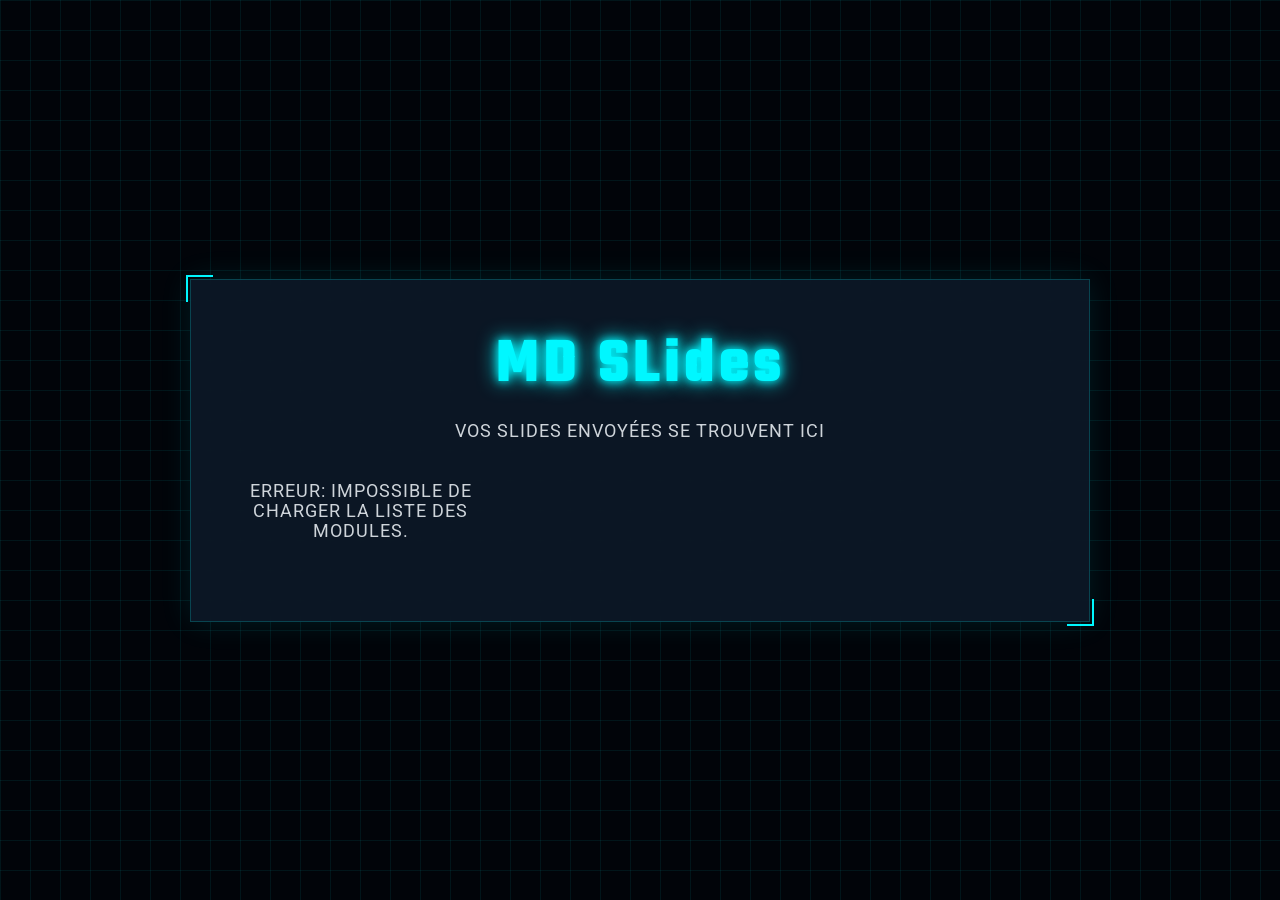
<file: index.html>
<!DOCTYPE html>
<html lang="fr">
<head>
    <meta charset="UTF-8">
    <meta name="viewport" content="width=device-width, initial-scale=1.0">
    <title>MD Slides</title>
    <link rel="stylesheet" href="style.css">
    <link rel="preconnect" href="https://fonts.googleapis.com">
    <link rel="preconnect" href="https://fonts.gstatic.com" crossorigin>
    <link href="https://fonts.googleapis.com/css2?family=Roboto:wght@400;700&family=Teko:wght@600&display=swap" rel="stylesheet">
</head>
<body>

    <main class="tech-container">
        <h1>MD SLides</h1>
        <p>Vos slides envoyées se trouvent ici</p>

        <!-- Ce conteneur sera rempli dynamiquement par le script -->
        <div class="button-grid" id="button-container">
            <p id="loading-message">Chargement des modules...</p>
        </div>
    </main>

    <script>
    // --- CONFIGURATION ---
    // MODIFIEZ CES DEUX LIGNES AVEC VOTRE NOM D'UTILISATEUR ET LE NOM DE VOTRE DÉPÔT GITHUB
    const GITHUB_USER = "hamiltonrmat";
    const GITHUB_REPO = "mdslides";
    // -------------------

    // Fonction pour formater le nom de fichier en un titre propre
    function formatFileName(fileName) {
        // Enlève l'extension .html
        let title = fileName.replace('.html', '');
        // Remplace les tirets et underscores par des espaces
        title = title.replace(/[-_]/g, ' ');
        // Met la première lettre de chaque mot en majuscule
        return title.replace(/\b\w/g, char => char.toUpperCase());
    }

    // Le script s'exécute une fois que le contenu de la page est chargé
    document.addEventListener('DOMContentLoaded', () => {
        const container = document.getElementById('button-container');
        const loadingMessage = document.getElementById('loading-message');
        
        // On construit l'URL de l'API GitHub pour lister le contenu de la racine du dépôt
        const apiUrl = `https://api.github.com/repos/${GITHUB_USER}/${GITHUB_REPO}/contents/`;

        fetch(apiUrl)
            .then(response => response.json())
            .then(files => {
                // On s'assure que la réponse est bien un tableau (sinon c'est une erreur)
                if (!Array.isArray(files)) {
                    throw new Error("La réponse de l'API n'est pas valide. Vérifiez le nom d'utilisateur et du dépôt.");
                }
                
                // On vide le message de chargement
                container.innerHTML = '';

                const htmlFiles = files
                    .filter(file => 
                        // On ne garde que les fichiers...
                        file.type === 'file' && 
                        // ...qui se terminent par .html...
                        file.name.endsWith('.html') &&
                        // ...et qui ne sont pas la page d'accueil elle-même.
                        file.name !== 'index.html'
                    )
                    // On peut trier les fichiers par ordre alphabétique
                    .sort((a, b) => a.name.localeCompare(b.name));
                
                if (htmlFiles.length === 0) {
                    container.innerHTML = '<p>Aucun module trouvé.</p>';
                    return;
                }

                // Pour chaque fichier HTML trouvé, on crée un bouton
                htmlFiles.forEach(file => {
                    const button = document.createElement('a');
                    button.href = file.name; // Le lien est simplement le nom du fichier
                    button.className = 'service-button'; // On applique le style CSS existant
                    button.textContent = formatFileName(file.name); // Le texte du bouton est le nom formaté

                    container.appendChild(button); // On ajoute le bouton à la grille
                });
            })
            .catch(error => {
                console.error("Erreur lors de la récupération des fichiers :", error);
                loadingMessage.textContent = "Erreur: Impossible de charger la liste des modules.";
            });
    });
    </script>

</body>
</html>
</file>
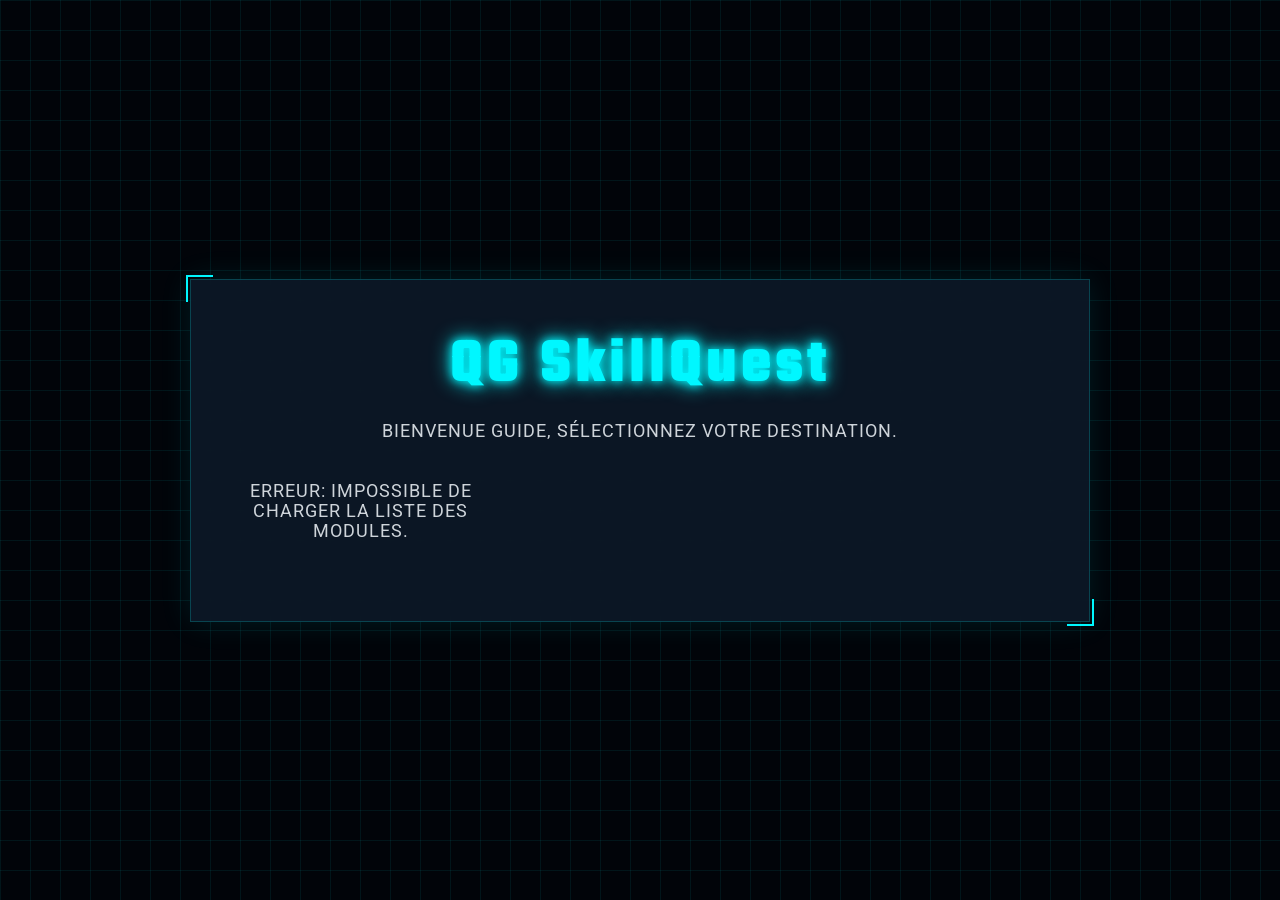
<file: home.html>
<!DOCTYPE html>
<html lang="fr">
<head>
    <meta charset="UTF-8">
    <meta name="viewport" content="width=device-width, initial-scale=1.0">
    <title>QG SkillQuest</title>
    <link rel="stylesheet" href="style.css">
    <link rel="preconnect" href="https://fonts.googleapis.com">
    <link rel="preconnect" href="https://fonts.gstatic.com" crossorigin>
    <link href="https://fonts.googleapis.com/css2?family=Roboto:wght@400;700&family=Teko:wght@600&display=swap" rel="stylesheet">
</head>
<body>

    <main class="tech-container">
        <h1>QG SkillQuest</h1>
        <p>Bienvenue Guide, sélectionnez votre destination.</p>

        <!-- Ce conteneur sera rempli dynamiquement par le script -->
        <div class="button-grid" id="button-container">
            <p id="loading-message">Chargement des modules...</p>
        </div>
    </main>

    <script>
    // --- CONFIGURATION ---
    // MODIFIEZ CES DEUX LIGNES AVEC VOTRE NOM D'UTILISATEUR ET LE NOM DE VOTRE DÉPÔT GITHUB
    const GITHUB_USER = "votre-nom-d-utilisateur-github";
    const GITHUB_REPO = "le-nom-de-votre-depot";
    // -------------------

    // Fonction pour formater le nom de fichier en un titre propre
    function formatFileName(fileName) {
        // Enlève l'extension .html
        let title = fileName.replace('.html', '');
        // Remplace les tirets et underscores par des espaces
        title = title.replace(/[-_]/g, ' ');
        // Met la première lettre de chaque mot en majuscule
        return title.replace(/\b\w/g, char => char.toUpperCase());
    }

    // Le script s'exécute une fois que le contenu de la page est chargé
    document.addEventListener('DOMContentLoaded', () => {
        const container = document.getElementById('button-container');
        const loadingMessage = document.getElementById('loading-message');
        
        // On construit l'URL de l'API GitHub pour lister le contenu de la racine du dépôt
        const apiUrl = `https://api.github.com/repos/${GITHUB_USER}/${GITHUB_REPO}/contents/`;

        fetch(apiUrl)
            .then(response => response.json())
            .then(files => {
                // On s'assure que la réponse est bien un tableau (sinon c'est une erreur)
                if (!Array.isArray(files)) {
                    throw new Error("La réponse de l'API n'est pas valide. Vérifiez le nom d'utilisateur et du dépôt.");
                }
                
                // On vide le message de chargement
                container.innerHTML = '';

                const htmlFiles = files
                    .filter(file => 
                        // On ne garde que les fichiers...
                        file.type === 'file' && 
                        // ...qui se terminent par .html...
                        file.name.endsWith('.html') &&
                        // ...et qui ne sont pas la page d'accueil elle-même.
                        file.name !== 'index.html'
                    )
                    // On peut trier les fichiers par ordre alphabétique
                    .sort((a, b) => a.name.localeCompare(b.name));
                
                if (htmlFiles.length === 0) {
                    container.innerHTML = '<p>Aucun module trouvé.</p>';
                    return;
                }

                // Pour chaque fichier HTML trouvé, on crée un bouton
                htmlFiles.forEach(file => {
                    const button = document.createElement('a');
                    button.href = file.name; // Le lien est simplement le nom du fichier
                    button.className = 'service-button'; // On applique le style CSS existant
                    button.textContent = formatFileName(file.name); // Le texte du bouton est le nom formaté

                    container.appendChild(button); // On ajoute le bouton à la grille
                });
            })
            .catch(error => {
                console.error("Erreur lors de la récupération des fichiers :", error);
                loadingMessage.textContent = "Erreur: Impossible de charger la liste des modules.";
            });
    });
    </script>

</body>
</html>
</file>
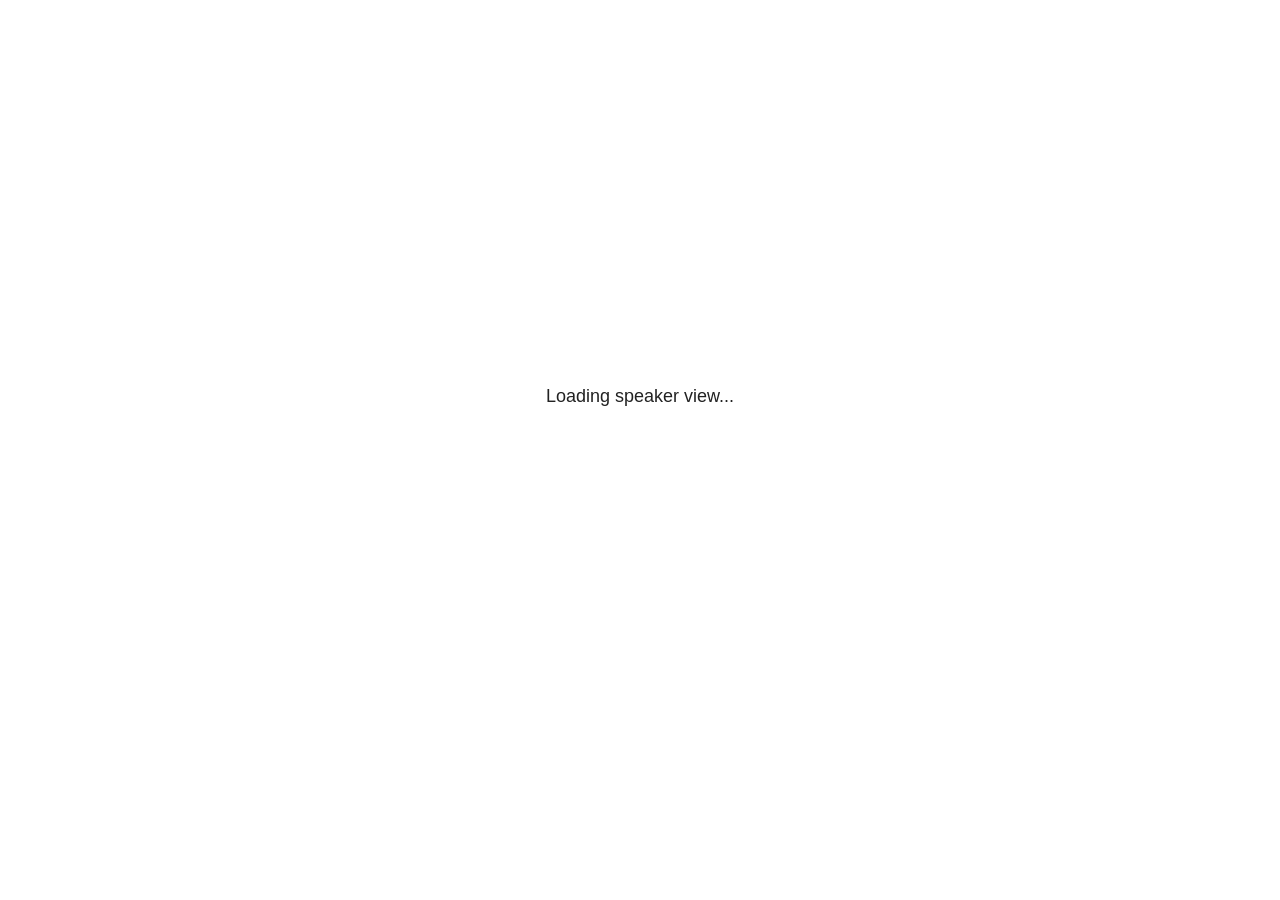
<file: plugin/notes/speaker-view.html>
<!--
	NOTE: You need to build the notes plugin after making changes to this file.
-->
<html lang="en">
	<head>
		<meta charset="utf-8">

		<title>reveal.js - Speaker View</title>

		<style>
			body {
				font-family: Helvetica;
				font-size: 18px;
			}

			#current-slide,
			#upcoming-slide,
			#speaker-controls {
				padding: 6px;
				box-sizing: border-box;
				-moz-box-sizing: border-box;
			}

			#current-slide iframe,
			#upcoming-slide iframe {
				width: 100%;
				height: 100%;
				border: 1px solid #ddd;
			}

			#current-slide .label,
			#upcoming-slide .label {
				position: absolute;
				top: 10px;
				left: 10px;
				z-index: 2;
			}

			#connection-status {
				position: absolute;
				top: 0;
				left: 0;
				width: 100%;
				height: 100%;
				z-index: 20;
				padding: 30% 20% 20% 20%;
				font-size: 18px;
				color: #222;
				background: #fff;
				text-align: center;
				box-sizing: border-box;
				line-height: 1.4;
			}

			.overlay-element {
				height: 34px;
				line-height: 34px;
				padding: 0 10px;
				text-shadow: none;
				background: rgba( 220, 220, 220, 0.8 );
				color: #222;
				font-size: 14px;
			}

			.overlay-element.interactive:hover {
				background: rgba( 220, 220, 220, 1 );
			}

			#current-slide {
				position: absolute;
				width: 60%;
				height: 100%;
				top: 0;
				left: 0;
				padding-right: 0;
			}

			#upcoming-slide {
				position: absolute;
				width: 40%;
				height: 40%;
				right: 0;
				top: 0;
			}

			/* Speaker controls */
			#speaker-controls {
				position: absolute;
				top: 40%;
				right: 0;
				width: 40%;
				height: 60%;
				overflow: auto;
				font-size: 18px;
			}

				.speaker-controls-time.hidden,
				.speaker-controls-notes.hidden {
					display: none;
				}

				.speaker-controls-time .label,
				.speaker-controls-pace .label,
				.speaker-controls-notes .label {
					text-transform: uppercase;
					font-weight: normal;
					font-size: 0.66em;
					color: #666;
					margin: 0;
				}

				.speaker-controls-time, .speaker-controls-pace {
					border-bottom: 1px solid rgba( 200, 200, 200, 0.5 );
					margin-bottom: 10px;
					padding: 10px 16px;
					padding-bottom: 20px;
					cursor: pointer;
				}

				.speaker-controls-time .reset-button {
					opacity: 0;
					float: right;
					color: #666;
					text-decoration: none;
				}
				.speaker-controls-time:hover .reset-button {
					opacity: 1;
				}

				.speaker-controls-time .timer,
				.speaker-controls-time .clock {
					width: 50%;
				}

				.speaker-controls-time .timer,
				.speaker-controls-time .clock,
				.speaker-controls-time .pacing .hours-value,
				.speaker-controls-time .pacing .minutes-value,
				.speaker-controls-time .pacing .seconds-value {
					font-size: 1.9em;
				}

				.speaker-controls-time .timer {
					float: left;
				}

				.speaker-controls-time .clock {
					float: right;
					text-align: right;
				}

				.speaker-controls-time span.mute {
					opacity: 0.3;
				}

				.speaker-controls-time .pacing-title {
					margin-top: 5px;
				}

				.speaker-controls-time .pacing.ahead {
					color: blue;
				}

				.speaker-controls-time .pacing.on-track {
					color: green;
				}

				.speaker-controls-time .pacing.behind {
					color: red;
				}

				.speaker-controls-notes {
					padding: 10px 16px;
				}

				.speaker-controls-notes .value {
					margin-top: 5px;
					line-height: 1.4;
					font-size: 1.2em;
				}

			/* Layout selector */
			#speaker-layout {
				position: absolute;
				top: 10px;
				right: 10px;
				color: #222;
				z-index: 10;
			}
				#speaker-layout select {
					position: absolute;
					width: 100%;
					height: 100%;
					top: 0;
					left: 0;
					border: 0;
					box-shadow: 0;
					cursor: pointer;
					opacity: 0;

					font-size: 1em;
					background-color: transparent;

					-moz-appearance: none;
					-webkit-appearance: none;
					-webkit-tap-highlight-color: rgba(0, 0, 0, 0);
				}

				#speaker-layout select:focus {
					outline: none;
					box-shadow: none;
				}

			.clear {
				clear: both;
			}

			/* Speaker layout: Wide */
			body[data-speaker-layout="wide"] #current-slide,
			body[data-speaker-layout="wide"] #upcoming-slide {
				width: 50%;
				height: 45%;
				padding: 6px;
			}

			body[data-speaker-layout="wide"] #current-slide {
				top: 0;
				left: 0;
			}

			body[data-speaker-layout="wide"] #upcoming-slide {
				top: 0;
				left: 50%;
			}

			body[data-speaker-layout="wide"] #speaker-controls {
				top: 45%;
				left: 0;
				width: 100%;
				height: 50%;
				font-size: 1.25em;
			}

			/* Speaker layout: Tall */
			body[data-speaker-layout="tall"] #current-slide,
			body[data-speaker-layout="tall"] #upcoming-slide {
				width: 45%;
				height: 50%;
				padding: 6px;
			}

			body[data-speaker-layout="tall"] #current-slide {
				top: 0;
				left: 0;
			}

			body[data-speaker-layout="tall"] #upcoming-slide {
				top: 50%;
				left: 0;
			}

			body[data-speaker-layout="tall"] #speaker-controls {
				padding-top: 40px;
				top: 0;
				left: 45%;
				width: 55%;
				height: 100%;
				font-size: 1.25em;
			}

			/* Speaker layout: Notes only */
			body[data-speaker-layout="notes-only"] #current-slide,
			body[data-speaker-layout="notes-only"] #upcoming-slide {
				display: none;
			}

			body[data-speaker-layout="notes-only"] #speaker-controls {
				padding-top: 40px;
				top: 0;
				left: 0;
				width: 100%;
				height: 100%;
				font-size: 1.25em;
			}

			@media screen and (max-width: 1080px) {
				body[data-speaker-layout="default"] #speaker-controls {
					font-size: 16px;
				}
			}

			@media screen and (max-width: 900px) {
				body[data-speaker-layout="default"] #speaker-controls {
					font-size: 14px;
				}
			}

			@media screen and (max-width: 800px) {
				body[data-speaker-layout="default"] #speaker-controls {
					font-size: 12px;
				}
			}

		</style>
	</head>

	<body>

		<div id="connection-status">Loading speaker view...</div>

		<div id="current-slide"></div>
		<div id="upcoming-slide"><span class="overlay-element label">Upcoming</span></div>
		<div id="speaker-controls">
			<div class="speaker-controls-time">
				<h4 class="label">Time <span class="reset-button">Click to Reset</span></h4>
				<div class="clock">
					<span class="clock-value">0:00 AM</span>
				</div>
				<div class="timer">
					<span class="hours-value">00</span><span class="minutes-value">:00</span><span class="seconds-value">:00</span>
				</div>
				<div class="clear"></div>

				<h4 class="label pacing-title" style="display: none">Pacing – Time to finish current slide</h4>
				<div class="pacing" style="display: none">
					<span class="hours-value">00</span><span class="minutes-value">:00</span><span class="seconds-value">:00</span>
				</div>
			</div>

			<div class="speaker-controls-notes hidden">
				<h4 class="label">Notes</h4>
				<div class="value"></div>
			</div>
		</div>
		<div id="speaker-layout" class="overlay-element interactive">
			<span class="speaker-layout-label"></span>
			<select class="speaker-layout-dropdown"></select>
		</div>

		<script>

			(function() {

				var notes,
					notesValue,
					currentState,
					currentSlide,
					upcomingSlide,
					layoutLabel,
					layoutDropdown,
					pendingCalls = {},
					lastRevealApiCallId = 0,
					connected = false,
					whitelistedWindows = [window.opener];

				var SPEAKER_LAYOUTS = {
					'default': 'Default',
					'wide': 'Wide',
					'tall': 'Tall',
					'notes-only': 'Notes only'
				};

				setupLayout();

				var connectionStatus = document.querySelector( '#connection-status' );
				var connectionTimeout = setTimeout( function() {
					connectionStatus.innerHTML = 'Error connecting to main window.<br>Please try closing and reopening the speaker view.';
				}, 5000 );
;
				window.addEventListener( 'message', function( event ) {

					// Validate the origin of this message to prevent XSS
					if( window.location.origin !== event.origin && whitelistedWindows.indexOf( event.source ) === -1 ) {
						return;
					}

					clearTimeout( connectionTimeout );
					connectionStatus.style.display = 'none';

					var data = JSON.parse( event.data );

					// The overview mode is only useful to the reveal.js instance
					// where navigation occurs so we don't sync it
					if( data.state ) delete data.state.overview;

					// Messages sent by the notes plugin inside of the main window
					if( data && data.namespace === 'reveal-notes' ) {
						if( data.type === 'connect' ) {
							handleConnectMessage( data );
						}
						else if( data.type === 'state' ) {
							handleStateMessage( data );
						}
						else if( data.type === 'return' ) {
							pendingCalls[data.callId](data.result);
							delete pendingCalls[data.callId];
						}
					}
					// Messages sent by the reveal.js inside of the current slide preview
					else if( data && data.namespace === 'reveal' ) {
						if( /ready/.test( data.eventName ) ) {
							// Send a message back to notify that the handshake is complete
							window.opener.postMessage( JSON.stringify({ namespace: 'reveal-notes', type: 'connected'} ), '*' );
						}
						else if( /slidechanged|fragmentshown|fragmenthidden|paused|resumed/.test( data.eventName ) && currentState !== JSON.stringify( data.state ) ) {

							dispatchStateToMainWindow( data.state );

						}
					}

				} );

				/**
				 * Updates the presentation in the main window to match the state
				 * of the presentation in the notes window.
				 */
				const dispatchStateToMainWindow = debounce(( state ) => {
					window.opener.postMessage( JSON.stringify({ method: 'setState', args: [ state ]} ), '*' );
				}, 500);

				/**
				 * Asynchronously calls the Reveal.js API of the main frame.
				 */
				function callRevealApi( methodName, methodArguments, callback ) {

					var callId = ++lastRevealApiCallId;
					pendingCalls[callId] = callback;
					window.opener.postMessage( JSON.stringify( {
						namespace: 'reveal-notes',
						type: 'call',
						callId: callId,
						methodName: methodName,
						arguments: methodArguments
					} ), '*' );

				}

				/**
				 * Called when the main window is trying to establish a
				 * connection.
				 */
				function handleConnectMessage( data ) {

					if( connected === false ) {
						connected = true;

						setupIframes( data );
						setupKeyboard();
						setupNotes();
						setupTimer();
						setupHeartbeat();
					}

				}

				/**
				 * Called when the main window sends an updated state.
				 */
				function handleStateMessage( data ) {

					// Store the most recently set state to avoid circular loops
					// applying the same state
					currentState = JSON.stringify( data.state );

					// No need for updating the notes in case of fragment changes
					if ( data.notes ) {
						notes.classList.remove( 'hidden' );
						notesValue.style.whiteSpace = data.whitespace;
						if( data.markdown ) {
							notesValue.innerHTML = marked( data.notes );
						}
						else {
							notesValue.innerHTML = data.notes;
						}
					}
					else {
						notes.classList.add( 'hidden' );
					}

					// Update the note slides
					currentSlide.contentWindow.postMessage( JSON.stringify({ method: 'setState', args: [ data.state ] }), '*' );
					upcomingSlide.contentWindow.postMessage( JSON.stringify({ method: 'setState', args: [ data.state ] }), '*' );
					upcomingSlide.contentWindow.postMessage( JSON.stringify({ method: 'next' }), '*' );

				}

				// Limit to max one state update per X ms
				handleStateMessage = debounce( handleStateMessage, 200 );

				/**
				 * Forward keyboard events to the current slide window.
				 * This enables keyboard events to work even if focus
				 * isn't set on the current slide iframe.
				 *
				 * Block F5 default handling, it reloads and disconnects
				 * the speaker notes window.
				 */
				function setupKeyboard() {

					document.addEventListener( 'keydown', function( event ) {
						if( event.keyCode === 116 || ( event.metaKey && event.keyCode === 82 ) ) {
							event.preventDefault();
							return false;
						}
						currentSlide.contentWindow.postMessage( JSON.stringify({ method: 'triggerKey', args: [ event.keyCode ] }), '*' );
					} );

				}

				/**
				 * Creates the preview iframes.
				 */
				function setupIframes( data ) {

					var params = [
						'receiver',
						'progress=false',
						'history=false',
						'transition=none',
						'autoSlide=0',
						'backgroundTransition=none'
					].join( '&' );

					var urlSeparator = /\?/.test(data.url) ? '&' : '?';
					var hash = '#/' + data.state.indexh + '/' + data.state.indexv;
					var currentURL = data.url + urlSeparator + params + '&postMessageEvents=true' + hash;
					var upcomingURL = data.url + urlSeparator + params + '&controls=false' + hash;

					currentSlide = document.createElement( 'iframe' );
					currentSlide.setAttribute( 'width', 1280 );
					currentSlide.setAttribute( 'height', 1024 );
					currentSlide.setAttribute( 'src', currentURL );
					document.querySelector( '#current-slide' ).appendChild( currentSlide );

					upcomingSlide = document.createElement( 'iframe' );
					upcomingSlide.setAttribute( 'width', 640 );
					upcomingSlide.setAttribute( 'height', 512 );
					upcomingSlide.setAttribute( 'src', upcomingURL );
					document.querySelector( '#upcoming-slide' ).appendChild( upcomingSlide );

					whitelistedWindows.push( currentSlide.contentWindow, upcomingSlide.contentWindow );

				}

				/**
				 * Setup the notes UI.
				 */
				function setupNotes() {

					notes = document.querySelector( '.speaker-controls-notes' );
					notesValue = document.querySelector( '.speaker-controls-notes .value' );

				}

				/**
				 * We send out a heartbeat at all times to ensure we can
				 * reconnect with the main presentation window after reloads.
				 */
				function setupHeartbeat() {

					setInterval( () => {
						window.opener.postMessage( JSON.stringify({ namespace: 'reveal-notes', type: 'heartbeat'} ), '*' );
					}, 1000 );

				}

				function getTimings( callback ) {

					callRevealApi( 'getSlidesAttributes', [], function ( slideAttributes ) {
						callRevealApi( 'getConfig', [], function ( config ) {
							var totalTime = config.totalTime;
							var minTimePerSlide = config.minimumTimePerSlide || 0;
							var defaultTiming = config.defaultTiming;
							if ((defaultTiming == null) && (totalTime == null)) {
								callback(null);
								return;
							}
							// Setting totalTime overrides defaultTiming
							if (totalTime) {
								defaultTiming = 0;
							}
							var timings = [];
							for ( var i in slideAttributes ) {
								var slide = slideAttributes[ i ];
								var timing = defaultTiming;
								if( slide.hasOwnProperty( 'data-timing' )) {
									var t = slide[ 'data-timing' ];
									timing = parseInt(t);
									if( isNaN(timing) ) {
										console.warn("Could not parse timing '" + t + "' of slide " + i + "; using default of " + defaultTiming);
										timing = defaultTiming;
									}
								}
								timings.push(timing);
							}
							if ( totalTime ) {
								// After we've allocated time to individual slides, we summarize it and
								// subtract it from the total time
								var remainingTime = totalTime - timings.reduce( function(a, b) { return a + b; }, 0 );
								// The remaining time is divided by the number of slides that have 0 seconds
								// allocated at the moment, giving the average time-per-slide on the remaining slides
								var remainingSlides = (timings.filter( function(x) { return x == 0 }) ).length
								var timePerSlide = Math.round( remainingTime / remainingSlides, 0 )
								// And now we replace every zero-value timing with that average
								timings = timings.map( function(x) { return (x==0 ? timePerSlide : x) } );
							}
							var slidesUnderMinimum = timings.filter( function(x) { return (x < minTimePerSlide) } ).length
							if ( slidesUnderMinimum ) {
								message = "The pacing time for " + slidesUnderMinimum + " slide(s) is under the configured minimum of " + minTimePerSlide + " seconds. Check the data-timing attribute on individual slides, or consider increasing the totalTime or minimumTimePerSlide configuration options (or removing some slides).";
								alert(message);
							}
							callback( timings );
						} );
					} );

				}

				/**
				 * Return the number of seconds allocated for presenting
				 * all slides up to and including this one.
				 */
				function getTimeAllocated( timings, callback ) {

					callRevealApi( 'getSlidePastCount', [], function ( currentSlide ) {
						var allocated = 0;
						for (var i in timings.slice(0, currentSlide + 1)) {
							allocated += timings[i];
						}
						callback( allocated );
					} );

				}

				/**
				 * Create the timer and clock and start updating them
				 * at an interval.
				 */
				function setupTimer() {

					var start = new Date(),
					timeEl = document.querySelector( '.speaker-controls-time' ),
					clockEl = timeEl.querySelector( '.clock-value' ),
					hoursEl = timeEl.querySelector( '.hours-value' ),
					minutesEl = timeEl.querySelector( '.minutes-value' ),
					secondsEl = timeEl.querySelector( '.seconds-value' ),
					pacingTitleEl = timeEl.querySelector( '.pacing-title' ),
					pacingEl = timeEl.querySelector( '.pacing' ),
					pacingHoursEl = pacingEl.querySelector( '.hours-value' ),
					pacingMinutesEl = pacingEl.querySelector( '.minutes-value' ),
					pacingSecondsEl = pacingEl.querySelector( '.seconds-value' );

					var timings = null;
					getTimings( function ( _timings ) {

						timings = _timings;
						if (_timings !== null) {
							pacingTitleEl.style.removeProperty('display');
							pacingEl.style.removeProperty('display');
						}

						// Update once directly
						_updateTimer();

						// Then update every second
						setInterval( _updateTimer, 1000 );

					} );


					function _resetTimer() {

						if (timings == null) {
							start = new Date();
							_updateTimer();
						}
						else {
							// Reset timer to beginning of current slide
							getTimeAllocated( timings, function ( slideEndTimingSeconds ) {
								var slideEndTiming = slideEndTimingSeconds * 1000;
								callRevealApi( 'getSlidePastCount', [], function ( currentSlide ) {
									var currentSlideTiming = timings[currentSlide] * 1000;
									var previousSlidesTiming = slideEndTiming - currentSlideTiming;
									var now = new Date();
									start = new Date(now.getTime() - previousSlidesTiming);
									_updateTimer();
								} );
							} );
						}

					}

					timeEl.addEventListener( 'click', function() {
						_resetTimer();
						return false;
					} );

					function _displayTime( hrEl, minEl, secEl, time) {

						var sign = Math.sign(time) == -1 ? "-" : "";
						time = Math.abs(Math.round(time / 1000));
						var seconds = time % 60;
						var minutes = Math.floor( time / 60 ) % 60 ;
						var hours = Math.floor( time / ( 60 * 60 )) ;
						hrEl.innerHTML = sign + zeroPadInteger( hours );
						if (hours == 0) {
							hrEl.classList.add( 'mute' );
						}
						else {
							hrEl.classList.remove( 'mute' );
						}
						minEl.innerHTML = ':' + zeroPadInteger( minutes );
						if (hours == 0 && minutes == 0) {
							minEl.classList.add( 'mute' );
						}
						else {
							minEl.classList.remove( 'mute' );
						}
						secEl.innerHTML = ':' + zeroPadInteger( seconds );
					}

					function _updateTimer() {

						var diff, hours, minutes, seconds,
						now = new Date();

						diff = now.getTime() - start.getTime();

						clockEl.innerHTML = now.toLocaleTimeString( 'en-US', { hour12: true, hour: '2-digit', minute:'2-digit' } );
						_displayTime( hoursEl, minutesEl, secondsEl, diff );
						if (timings !== null) {
							_updatePacing(diff);
						}

					}

					function _updatePacing(diff) {

						getTimeAllocated( timings, function ( slideEndTimingSeconds ) {
							var slideEndTiming = slideEndTimingSeconds * 1000;

							callRevealApi( 'getSlidePastCount', [], function ( currentSlide ) {
								var currentSlideTiming = timings[currentSlide] * 1000;
								var timeLeftCurrentSlide = slideEndTiming - diff;
								if (timeLeftCurrentSlide < 0) {
									pacingEl.className = 'pacing behind';
								}
								else if (timeLeftCurrentSlide < currentSlideTiming) {
									pacingEl.className = 'pacing on-track';
								}
								else {
									pacingEl.className = 'pacing ahead';
								}
								_displayTime( pacingHoursEl, pacingMinutesEl, pacingSecondsEl, timeLeftCurrentSlide );
							} );
						} );
					}

				}

				/**
				 * Sets up the speaker view layout and layout selector.
				 */
				function setupLayout() {

					layoutDropdown = document.querySelector( '.speaker-layout-dropdown' );
					layoutLabel = document.querySelector( '.speaker-layout-label' );

					// Render the list of available layouts
					for( var id in SPEAKER_LAYOUTS ) {
						var option = document.createElement( 'option' );
						option.setAttribute( 'value', id );
						option.textContent = SPEAKER_LAYOUTS[ id ];
						layoutDropdown.appendChild( option );
					}

					// Monitor the dropdown for changes
					layoutDropdown.addEventListener( 'change', function( event ) {

						setLayout( layoutDropdown.value );

					}, false );

					// Restore any currently persisted layout
					setLayout( getLayout() );

				}

				/**
				 * Sets a new speaker view layout. The layout is persisted
				 * in local storage.
				 */
				function setLayout( value ) {

					var title = SPEAKER_LAYOUTS[ value ];

					layoutLabel.innerHTML = 'Layout' + ( title ? ( ': ' + title ) : '' );
					layoutDropdown.value = value;

					document.body.setAttribute( 'data-speaker-layout', value );

					// Persist locally
					if( supportsLocalStorage() ) {
						window.localStorage.setItem( 'reveal-speaker-layout', value );
					}

				}

				/**
				 * Returns the ID of the most recently set speaker layout
				 * or our default layout if none has been set.
				 */
				function getLayout() {

					if( supportsLocalStorage() ) {
						var layout = window.localStorage.getItem( 'reveal-speaker-layout' );
						if( layout ) {
							return layout;
						}
					}

					// Default to the first record in the layouts hash
					for( var id in SPEAKER_LAYOUTS ) {
						return id;
					}

				}

				function supportsLocalStorage() {

					try {
						localStorage.setItem('test', 'test');
						localStorage.removeItem('test');
						return true;
					}
					catch( e ) {
						return false;
					}

				}

				function zeroPadInteger( num ) {

					var str = '00' + parseInt( num );
					return str.substring( str.length - 2 );

				}

				/**
				 * Limits the frequency at which a function can be called.
				 */
				function debounce( fn, ms ) {

					var lastTime = 0,
						timeout;

					return function() {

						var args = arguments;
						var context = this;

						clearTimeout( timeout );

						var timeSinceLastCall = Date.now() - lastTime;
						if( timeSinceLastCall > ms ) {
							fn.apply( context, args );
							lastTime = Date.now();
						}
						else {
							timeout = setTimeout( function() {
								fn.apply( context, args );
								lastTime = Date.now();
							}, ms - timeSinceLastCall );
						}

					}

				}

			})();

		</script>
	</body>
</html>
</file>
<file: style.css>
/* --- INITIALISATION DU SYSTÈME --- */
* {
    margin: 0;
    padding: 0;
    box-sizing: border-box;
}

:root {
    --primary-color: #00f7ff; /* Cyan néon */
    --background-color: #010409;
    --container-bg-color: rgba(13, 27, 42, 0.85);
    --border-color: rgba(0, 247, 255, 0.2);
    --text-color: #ced4da;
    --title-font: 'Teko', sans-serif;
    --body-font: 'Roboto', sans-serif;
}

body {
    font-family: var(--body-font);
    background-color: var(--background-color);
    color: var(--text-color);
    
    /* Fond avec grille technique */
    background-image: 
        linear-gradient(rgba(0, 247, 255, 0.07) 1px, transparent 1px),
        linear-gradient(90deg, rgba(0, 247, 255, 0.07) 1px, transparent 1px);
    background-size: 30px 30px;
    
    display: flex;
    justify-content: center;
    align-items: center;
    min-height: 100vh;
    overflow: hidden;
    
    /* Animation de "scanline" qui balaie l'écran */
    animation: scanline 10s linear infinite;
}

@keyframes scanline {
    0% { background-position: 0 0; }
    100% { background-position: 30px 30px; }
}

/* --- CONTENEUR DE L'INTERFACE --- */
.tech-container {
    position: relative;
    width: 90%;
    max-width: 900px;
    padding: 40px;
    background: var(--container-bg-color);
    backdrop-filter: blur(5px);
    border: 1px solid var(--border-color);
    text-align: center;
    box-shadow: 0 0 30px rgba(0, 247, 255, 0.1);
    
    /* Animation d'apparition */
    animation: fadeIn 1.5s ease-out;
}

/* Coins décoratifs pour le look "HUD" */
.tech-container::before, .tech-container::after {
    content: '';
    position: absolute;
    width: 25px;
    height: 25px;
    border-color: var(--primary-color);
    border-style: solid;
    animation: corner-flicker 3s infinite alternate;
}
.tech-container::before {
    top: -5px;
    left: -5px;
    border-width: 2px 0 0 2px;
}
.tech-container::after {
    bottom: -5px;
    right: -5px;
    border-width: 0 2px 2px 0;
}

@keyframes corner-flicker {
    0%, 100% { opacity: 1; }
    50% { opacity: 0.6; }
}

@keyframes fadeIn {
    from { opacity: 0; transform: scale(0.95); }
    to { opacity: 1; transform: scale(1); }
}

/* --- AFFICHAGE TEXTUEL --- */
h1 {
    font-family: var(--title-font);
    font-size: 4em;
    letter-spacing: 4px;
    color: var(--primary-color);
    text-shadow: 0 0 10px var(--primary-color), 0 0 20px var(--primary-color);
    margin-bottom: 10px;
    
    /* Animation de texte qui apparaît */
    animation: text-flicker 2s ease-in-out;
}

p {
    font-size: 1.1em;
    margin-bottom: 40px;
    color: var(--text-color);
    text-transform: uppercase;
    letter-spacing: 1px;
}

@keyframes text-flicker {
    0% { opacity: 0; }
    80% { opacity: 0.9; text-shadow: 0 0 15px var(--primary-color); }
    85% { opacity: 0.5; }
    100% { opacity: 1; text-shadow: 0 0 10px var(--primary-color); }
}

/* --- GRILLE DE SÉLECTION --- */
.button-grid {
    display: grid;
    grid-template-columns: repeat(3, 1fr);
    gap: 20px;
}

.service-button {
    font-family: var(--title-font);
    letter-spacing: 2px;
    font-size: 1.3em;
    color: var(--primary-color);
    text-decoration: none;
    background-color: transparent;
    border: 2px solid var(--border-color);
    padding: 15px;
    position: relative;
    overflow: hidden;
    transition: color 0.4s, border-color 0.4s;
    
    /* Forme angulaire grâce à clip-path */
    clip-path: polygon(10% 0, 100% 0, 100% 80%, 90% 100%, 0 100%, 0 20%);
}

/* Effet de remplissage au survol */
.service-button::before {
    content: '';
    position: absolute;
    top: 0;
    left: -100%;
    width: 100%;
    height: 100%;
    background-color: var(--primary-color);
    z-index: -1;
    transition: left 0.4s ease-out;
}

.service-button:hover {
    color: var(--background-color);
    border-color: var(--primary-color);
}

.service-button:hover::before {
    left: 0;
}


/* --- ADAPTATION POUR TERMINAUX MOBILES --- */
@media (max-width: 800px) {
    .button-grid {
        grid-template-columns: repeat(2, 1fr);
    }
    h1 { font-size: 3em; }
}

@media (max-width: 500px) {
    .button-grid {
        grid-template-columns: 1fr;
    }
    h1 { font-size: 2.5em; }
    .tech-container { padding: 25px; }
}
</file>
